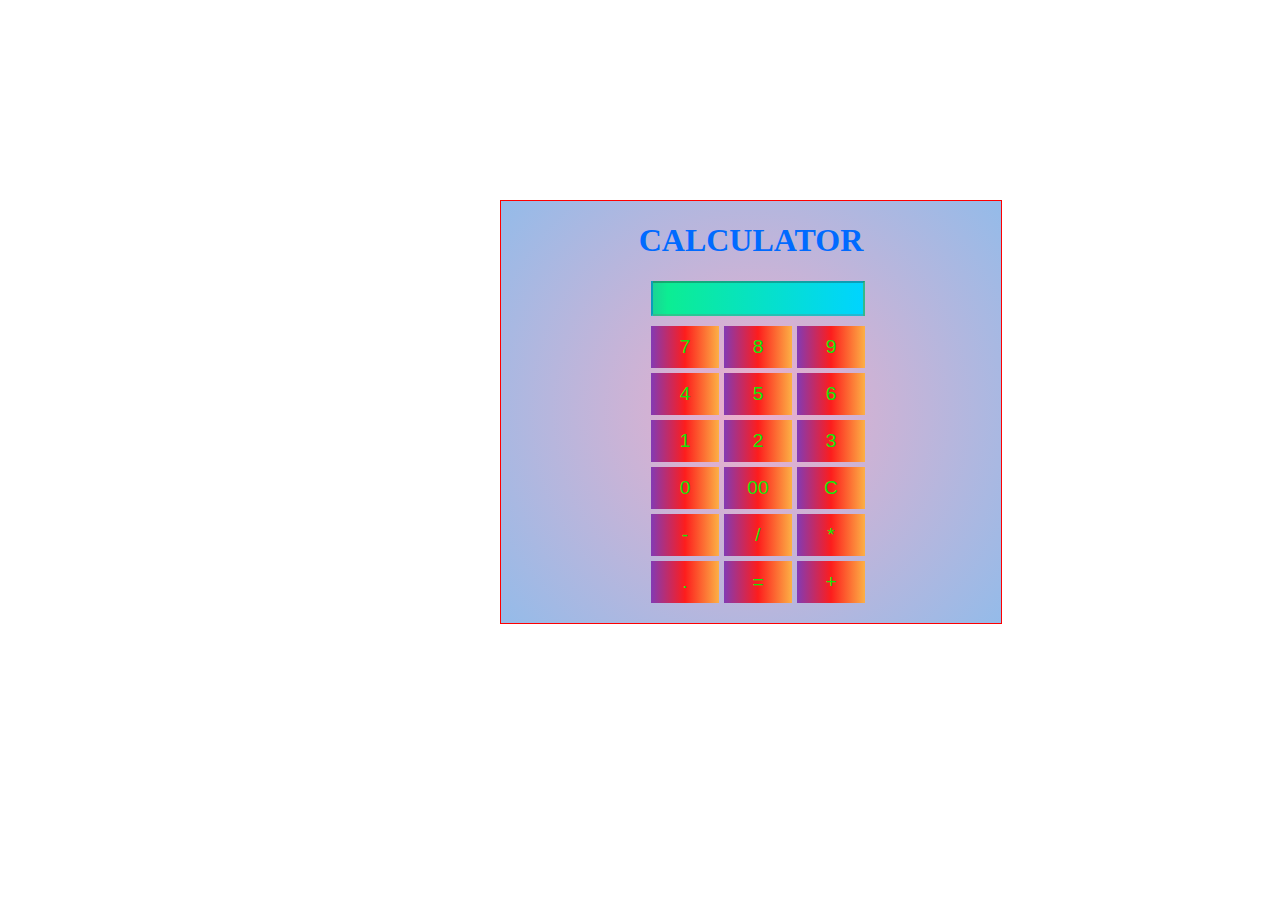
<file: Calculator/index.html>
<!DOCTYPE html>
<html lang="en">
<head>
    <meta charset="UTF-8">
    <meta name="viewport" content="width=device-width, initial-scale=1.0">
    <title>Calculator</title>
    <link rel="stylesheet" href="styles.css">
</head>
<body>
    <div class="container">
        <h1>CALCULATOR</h1>
        <div class="calculator">
        <input type="text" id="display" disabled>
        <div class="buttons">
            <button onclick="appendToDisplay('7')">7</button>
            <button onclick="appendToDisplay('8')">8</button>
            <button onclick="appendToDisplay('9')">9</button>
            <button onclick="appendToDisplay('4')">4</button>
            <button onclick="appendToDisplay('5')">5</button>
            <button onclick="appendToDisplay('6')">6</button>
            <button onclick="appendToDisplay('1')">1</button>
            <button onclick="appendToDisplay('2')">2</button>
            <button onclick="appendToDisplay('3')">3</button>
            <button onclick="appendToDisplay('0')">0</button>
            <button onclick="appendToDisplay('00')">00</button>
            <button onclick="clearDisplay()">C</button>
            <button onclick="appendToDisplay('-')">-</button>
            <button onclick="appendToDisplay('/')">/</button>
            <button onclick="appendToDisplay('*')">*</button>
            <button onclick="appendToDisplay('.')">.</button>
            <button onclick="calculate()">=</button>
            <button onclick="appendToDisplay('+')">+</button>
        </div>
    </div>
    </div>
    <script src="script.js"></script>
</body>
</html>
</file>
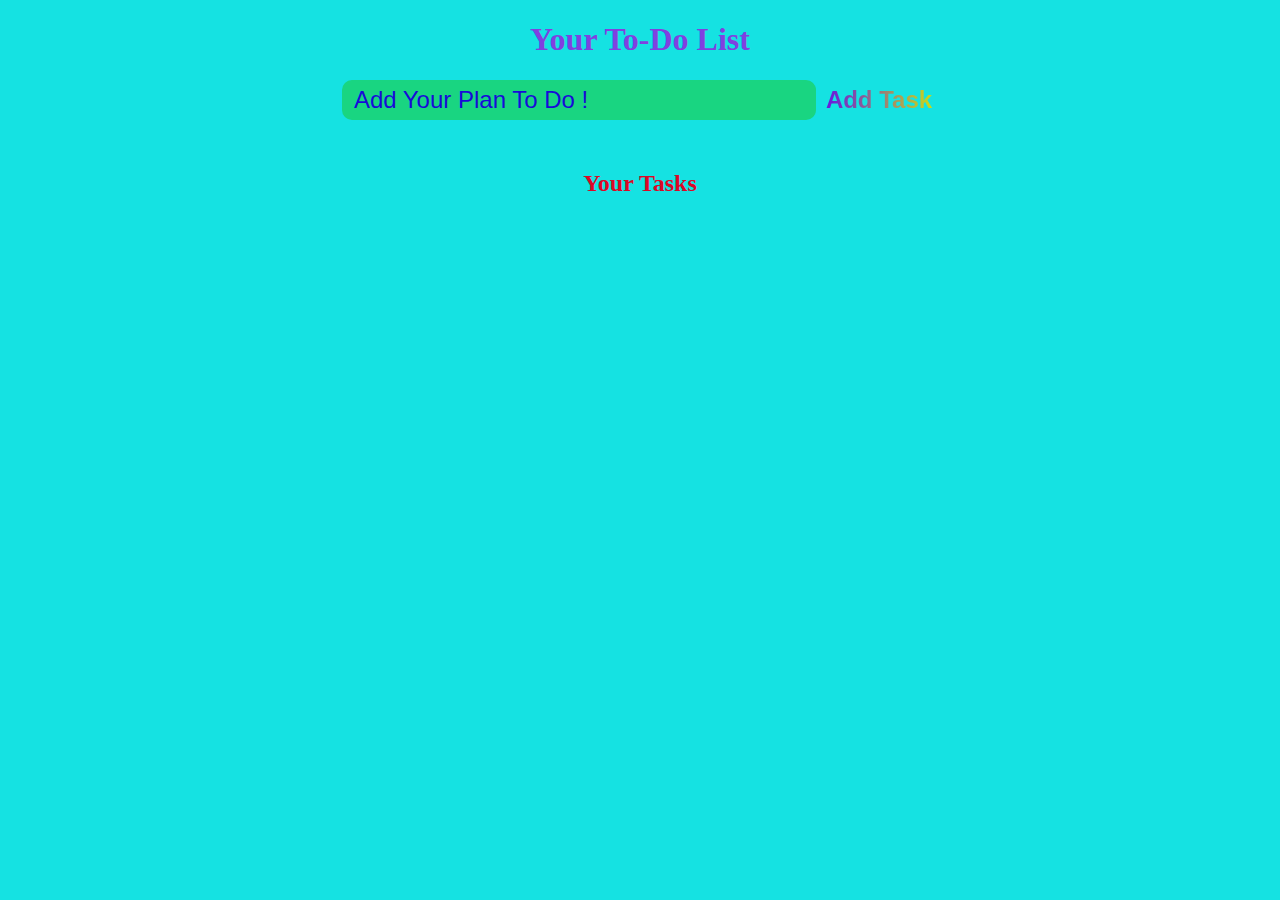
<file: TO-D0-WEB App/index.html>
<!DOCTYPE html>
<html lang="en">
<head>
    <meta charset="UTF-8">
    <meta http-equiv="X-UA-Compatible" content="IE=edge">
    <meta name="viewport" content="width=device-width, initial-scale=1.0">
    <title>TO-DO-APP</title>
    <link rel="stylesheet" href="style.css">
</head>
<body>
    <header>
        <div id="head-container">
            <h1>Your To-Do List</h1>
            <form>
                <input type="text" id="task-box" placeholder="Add Your Plan To Do !">
                <input type="submit" value="Add Task" id="submit-btn">
            </form>
        </div>
    </header>
    <div id="report">
        <p class="undone"></p>
        <p class="done"></p>
    </div>
    <div id="logs">
        <h2>Your Tasks</h2>
        <div id="task-list"></div>
    </div>
</body>
<script src="script.js"></script>
</html>
</file>
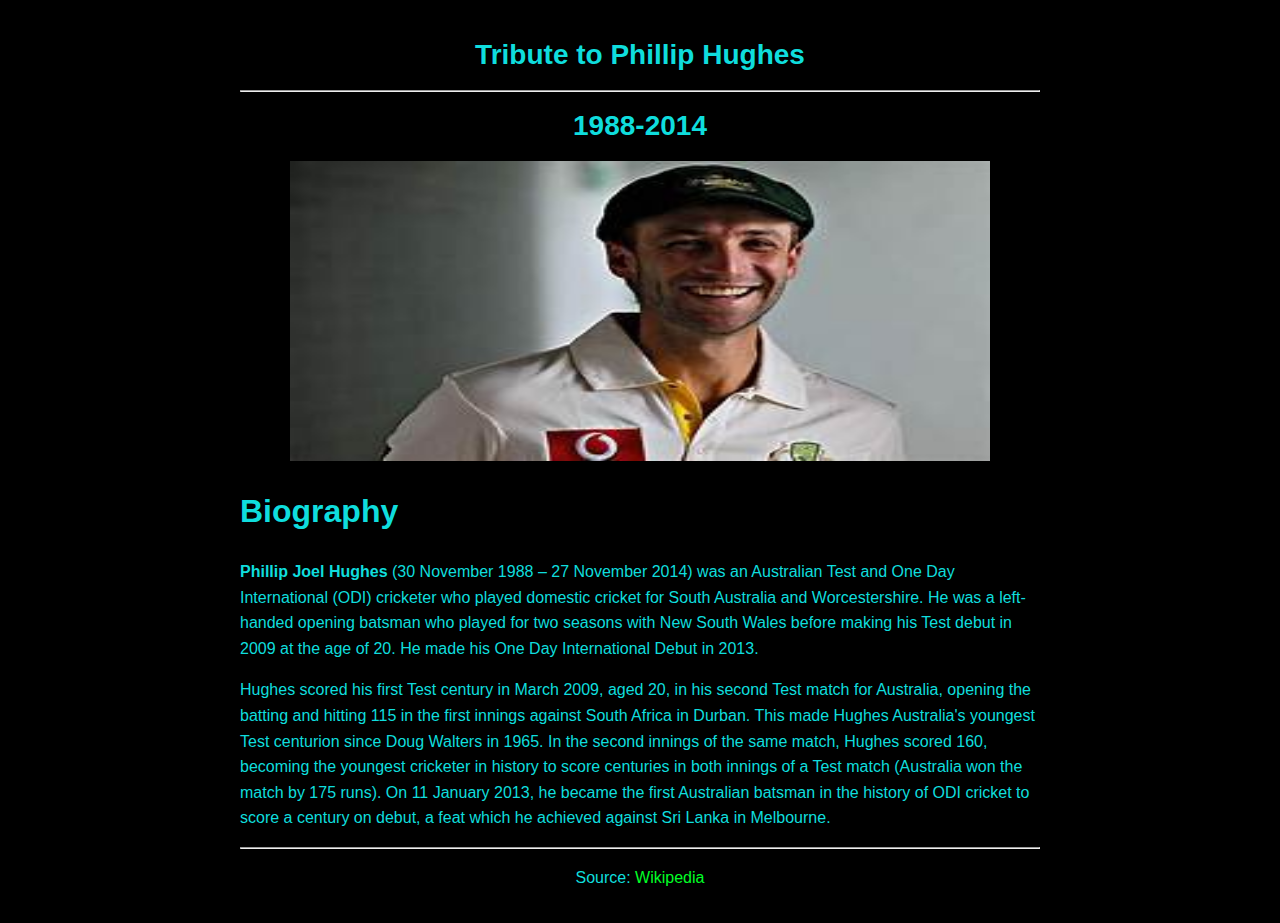
<file: Tribute Page/index.html>
<!DOCTYPE html>
<html lang="en">
<head>
    <meta charset="UTF-8">
    <meta name="viewport" content="width=device-width, initial-scale=1.0">
    <title>Phillip Hughes</title>
    <link rel="stylesheet" href="styles.css">
</head>
<body>
    <div class="container">
        <header>
            <h1>Tribute to Phillip Hughes</h1>
            <hr>
            <h1>1988-2014</h1>
        </header>
        <section>
            <div class="image-container">
                <img src="th.jpeg".jpg" alt="AB Devillers">
            </div>
            <div class="tribute-info">
                <h1>Biography</h1>
                <p><b>Phillip Joel Hughes</b> (30 November 1988 – 27 November 2014) was an Australian Test and One Day International (ODI) cricketer who played domestic cricket for South Australia and Worcestershire. He was a left-handed opening batsman who played for two seasons with New South Wales before making his Test debut in 2009 at the age of 20. He made his One Day International Debut in 2013.</p>
                <p>Hughes scored his first Test century in March 2009, aged 20, in his second Test match for Australia, opening the batting and hitting 115 in the first innings against South Africa in Durban. This made Hughes Australia's youngest Test centurion since Doug Walters in 1965. In the second innings of the same match, Hughes scored 160, becoming the youngest cricketer in history to score centuries in both innings of a Test match (Australia won the match by 175 runs). On 11 January 2013, he became the first Australian batsman in the history of ODI cricket to score a century on debut, a feat which he achieved against Sri Lanka in Melbourne.</p>
                <hr>
            </div>
        </section>
        <footer>
            <p>Source: <a href="https://en.wikipedia.org/wiki/Phillip_Hughes" target="_blank">Wikipedia</a></p>
        </footer>
    </div>
</body>
</html>
</file>
<file: Calculator/styles.css>
.calculator {
    width: 200px;
    margin: 0 auto;
    text-align: center;
}

#display {
    width: 200px;
    margin-bottom: 10px;
    padding: 5px;
    color: aliceblue;
    font-size: large;
   background: linear-gradient(90deg, rgba(27,212,148,1) 0%, rgba(12,237,147,1) 7%, rgba(0,212,255,1) 100%);
}
.container{
    background: radial-gradient(circle, rgba(238,174,202,1) 0%, rgba(148,187,233,1) 100%);
    position: absolute;
    top: 200px;
    left: 500px;
    border: 1px solid red;
    height: auto;
    width: 500px;
    padding-bottom: 20px;
}
h1{
    text-align: center;
    color: rgb(0, 106, 255);
}

.buttons {
    display: grid;
    grid-template-columns: repeat(3, 1fr);
    gap: 5px;
    width: 214px;
    
}

button {
    padding: 10px;
   background: linear-gradient(90deg, rgba(131,58,180,1) 0%, rgba(253,29,29,1) 50%, rgba(252,176,69,1) 100%);
    border: none;
    cursor: pointer;
    color: #11e70a;
    font-size: larger;
}

button:hover {
    background: #4225c2;
}
</file>
<file: TO-D0-WEB App/style.css>
body {
     background-color: rgb(21, 226, 226);
}

#head-container {
     margin: 0 auto;
     text-align: center;
     color: rgb(128, 64, 224);
}


#task-box {
     outline: none;
     color: rgb(230, 12, 12);
     text-align: left;
     font-size: 1.5rem;
     width: 450px;
     padding: 6px 12px;
     border-radius: 10px;
     background-color: rgba(29, 200, 32, 0.5);
     border: none;
}

#task-box::placeholder {
     text-align: left;
     color: rgb(24, 10, 216);
}

#submit-btn {
     margin: 0 auto;
     font-weight: bolder;
     font-size: 1.5rem;
     background: transparent;
     border: none;
     cursor: pointer;
     background-image: linear-gradient(to right, rgb(98, 12, 235) , rgb(207, 228, 14) );
     -webkit-background-clip: text;
     -webkit-text-fill-color: transparent;
     transition: all 0.3s;
}

#submit-btn:hover {
     transform: scale(1.2);
     background-image: linear-gradient(to right, rgb(37, 21, 131) , rgb(136, 109, 109) );

}

#submit-btn:active {
      background-image: linear-gradient(to right, rgb(231, 240, 226) , rgb(243, 223, 223) );
}

#logs {
     margin-top: 50px;
     text-align: center;
}

#logs h2 {
     color: rgb(221, 6, 38);
}

#task {
     margin: 15px auto;
     border-radius: 10px;
     display: flex;
     justify-content: space-between;
     align-items: center;
     width: max-content;
     background-color: rgb(111, 26, 203);
     transition: all 0.4s;
     
}

#task:hover {
     transform: scale(1.1);
}

#task > * {
     margin-right: 10px;
     margin-left: 10px;
}

#edit, #delete, #done, #undone {
     color: rgb(212, 213, 219);
     font-size: 1rem;
     background: transparent;
     border: none;
     cursor:pointer;
}

#edit:active, #delete:active, #done:active {
     color: rgb(210, 207, 238);
     transition: all 0.2s;
}

#main-task {
     outline: none;
     color: white;
     background-color: transparent;
     border: none;
     font-size: 1.2rem;
     min-height: 50px;
     min-width: max-content;
}

#main-task:not(:read-only) {
     color: rgb(212, 189, 16);
}

.done-text {
     animation: done 0.5s forwards;
}

@keyframes done {
     to {
          text-decoration: line-through;
     }
}

#report {
     text-align: center;
     font-size: 1.2rem;
     font-weight: bolder;
     color: rgb(21, 27, 201);
}
</file>
<file: Tribute Page/styles.css>
body {
    font-family: Arial, sans-serif;
    margin: 0;
    padding: 0;
    background-color: black;
}

.container {
    max-width: 800px;
    margin: 0 auto;
    padding: 20px;
    color: rgb(15, 221, 221);
}

header h1 {
    text-align: center;
    font-size: 28px;
}

.image-container {
    text-align: center;
    margin-bottom: 20px;
}

.image-container img {
    width: 700px;
    height: 300px;
}

.tribute-info {
    line-height: 1.6;
}

footer {
    text-align: center;
    margin-top: 20px;
}

footer a {
    color: rgb(0, 255, 38);
    text-decoration: none;
}

footer a:hover {
    text-decoration: underline;
}
</file>
